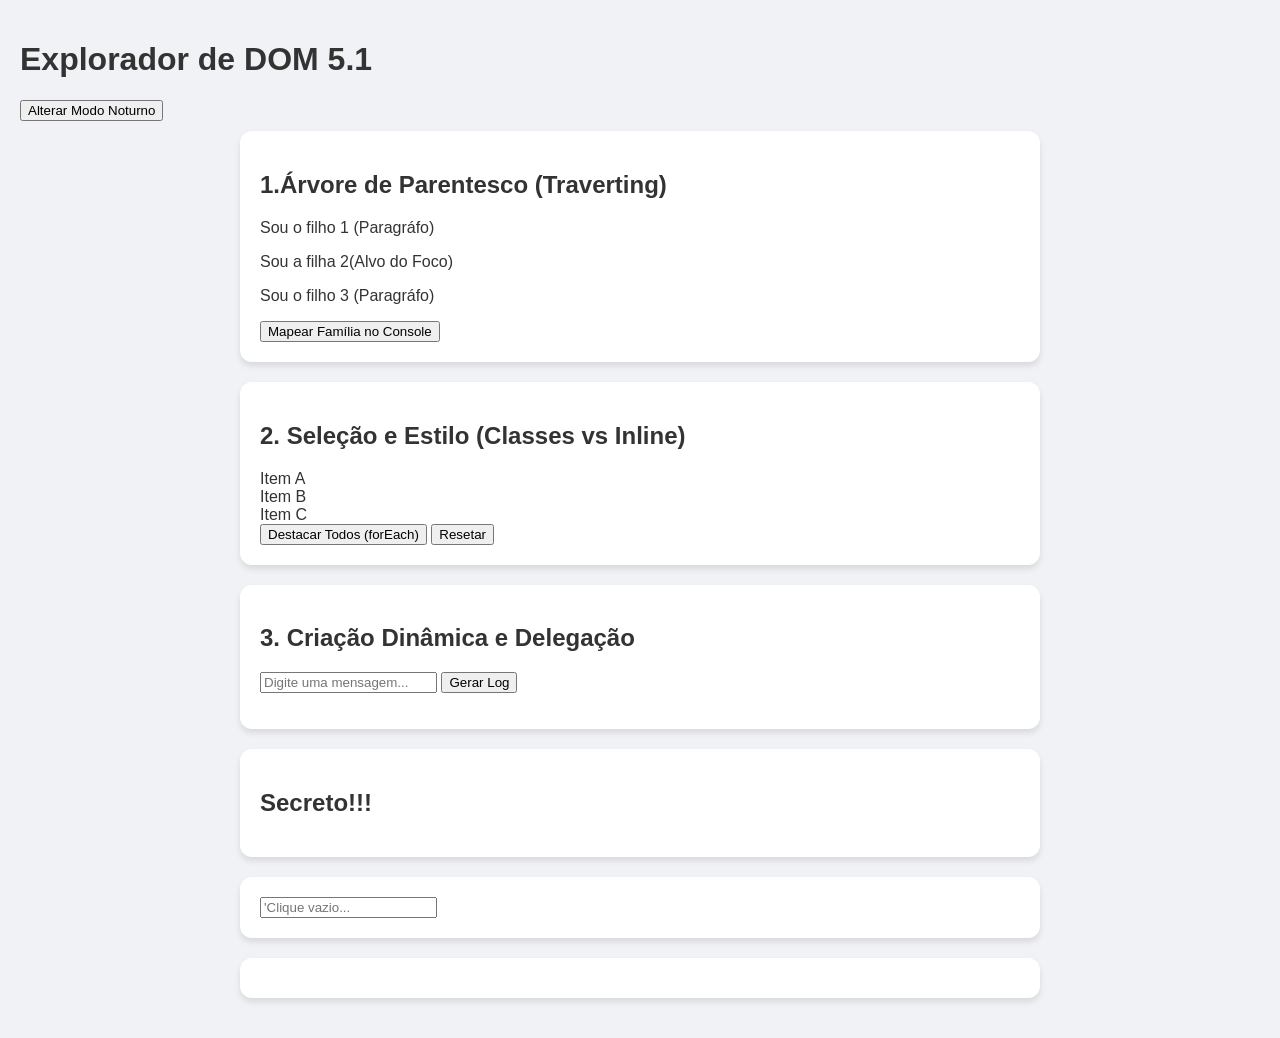
<file: Aula 2/index.html>
<!DOCTYPE html>
<html lang="pt-br">
<head>
    <meta charset="UTF-8">
    <meta name="viewport" content="width=device-width, initial-scale=1.0">
    <title>Mastering DOM - Laboratório Avançado</title>
    <link rel="stylesheet" href="style.css">
</head>
<body>

    <header>
        <h1>Explorador de DOM 5.1</h1>
        <button id="btn-theme-toggle">Alterar Modo Noturno</button>
    </header>
    
    <main class="container">
        <section class="card">
            <h2>1.Árvore de Parentesco (Traverting)</h2>
            <div class="container-pai" class="caixa-terrestre">
                <p>Sou o filho 1 (Paragráfo)</p>
                <span id="filhofoco">Sou a filha 2(Alvo do Foco)</span>
                <p>Sou o filho 3 (Paragráfo)</p>
            </div>
            <button onclick="exemploParentesco()">Mapear Família no Console</button>
        </section>
        <section class="card" id="secao-selecao">
            <h2>2. Seleção e Estilo (Classes vs Inline)</h2>
            <div class="lista-itens">
                <div class="item-teste">Item A</div>
                <div class="item-teste">Item B</div>
                <div class="item-teste">Item C</div>
            </div>
            <div class="controles">
                 <button id="btn-estilo-massa">
                    Destacar Todos (forEach)
                 </button>
                 <button id="btn-reset">Resetar</button>
            </div>
        </section>
        <section class="card" id="secao-sistema">
            <h2>3. Criação Dinâmica e Delegação</h2>
            <div class="input-group">
                <input type="text" id="input-log" placeholder="Digite uma mensagem...">
                <button id="btn-add-log">Gerar Log</button>
            </div>

            <ul id="lista-logs">
                <!-- Logs entrarão aqui via JS -->
            </ul>
        </section>



        <!-- EXERCICIOS  -->

        <section class="card" id="secao-sistema">
            <h1 id="titulo">Secreto!!!</h1>
        </section>

        <section class="card" id="secao-sistema">
            <div class="input-group">
                <input type="text" id="input-alerta" placeholder="'Clique vazio...">
            </div> 
        </section>


        <section class="card" id="secao-sistema">
            
        </section>
    </main>

    <script src="script.js"></script>
    <script src="exercicios.js"></script>
</body>
</html>
</file>
<file: Aula 2/style.css>
:root {
    --bg-body: #f0f2f5;
    --bg-card: #ffffff;
    --text-color: #333;
    --primary: #6c5ce7;
    --accent: #00cec9;
}

body.dark-theme {
    --bg-body: #1a1a1a;
    --bg-card: #2d2d2d;
    --text-color: #e0e0e0;
}

body {
    background-color: var(--bg-body);
    color: var(--text-color);
    font-family: 'Segoe UI', sans-serif;
    transition: all 0.3s ease;
    margin: 0; padding: 20px;
}

.container { max-width: 800px; margin: 0 auto; }

.card {
    background: var(--bg-card);
    padding: 20px;
    border-radius: 12px;
    margin-bottom: 20px;
    box-shadow: 0 4px 6px rgba(0,0,0,0.1);
}
header{
    margin-bottom: 10px;;
}

.caixa-teste { border: 2px dashed #ccc; padding: 10px; margin: 10px 0; }

/* Classes que o JS vai injetar */
.highlight { 
    background-color: var(--accent); 
    color: white; 
    transform: scale(1.05);
    transition: 0.2s;
}

.log-entry {
    background: #eee;
    margin: 5px 0;
    padding: 10px;
    display: flex;
    justify-content: space-between;
    border-radius: 4px;
    animation: surge 0.3s ease;
}

@keyframes surge {
    from { opacity: 0; transform: translateX(-20px); }
    to { opacity: 1; transform: translateX(0); }
}
</file>
